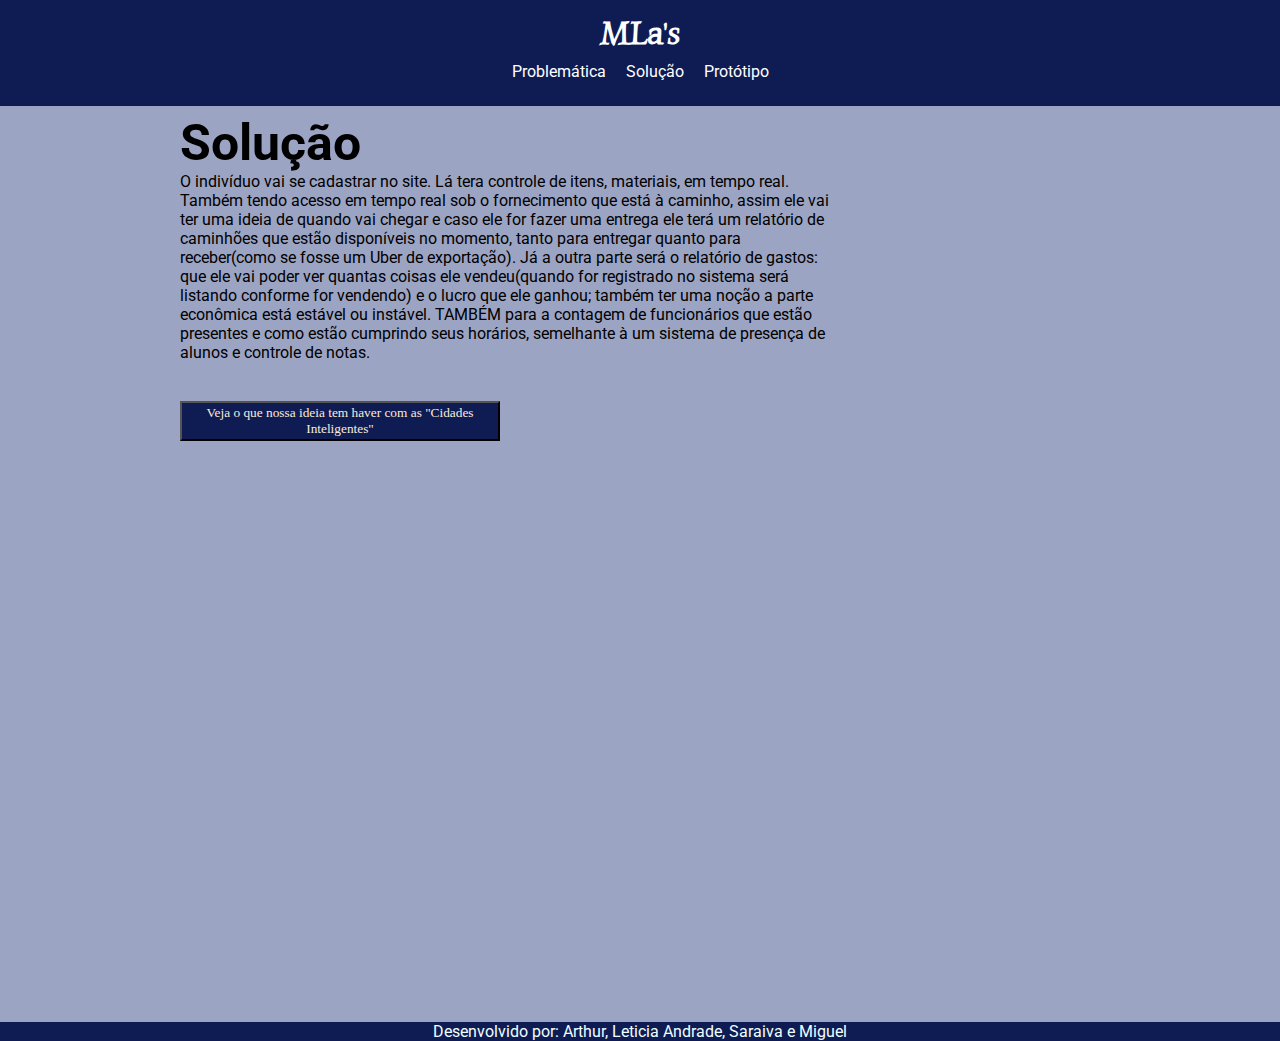
<file: mlas/index.html>
<!DOCTYPE html>
<html lang="en">
<head>
    <meta charset="UTF-8">
    <meta http-equiv="X-UA-Compatible" content="IE=edge">
    <meta name="viewport" content="width=device-width, initial-scale=1.0">
    <link rel="stylesheet" href="solucao/style.css">
    <link rel="preconnect" href="https://fonts.googleapis.com">
    <link rel="preconnect" href="https://fonts.gstatic.com" crossorigin>
    <link href="https://fonts.googleapis.com/css2?family=Luxurious+Roman&display=swap" rel="stylesheet">
    <link rel="preconnect" href="https://fonts.googleapis.com">
    <link rel="preconnect" href="https://fonts.gstatic.com" crossorigin>
    <link href="https://fonts.googleapis.com/css2?family=Roboto:ital,wght@0,400;1,300&display=swap" rel="stylesheet">
    <title>Solução</title>
</head>
<body>
    <!-- Cabeçalho feito por Leticia Saraiva -->
    <header id="area-cabecalho">
        <nav>
            <div class="nav">
                <h1 class="logo">MLa's</h1>
                <section>
                    <ul>
                        <li>
                            <a href="problema/problematica.html">Problemática</a>
                        </li>
                        <li>
                            <a href="#">Solução</a>
                        </li>
                        <li>
                            <a href="prototipo/index.html">Protótipo</a>
                        </li>
                    </ul>
                </section>
            </div>
        </nav>
</header>


<!-- Toda área da página da solução feita por Arthur -->
<Main id="area-principal">

    <section id="area-solucao">

        <article class="postagem">
            <h2 class="postagem-titulo">Solução</h2>
            <p>O indivíduo vai se cadastrar no site.
                Lá tera controle de itens, materiais, em tempo real. Também tendo acesso em tempo real sob o fornecimento que está à caminho, assim ele vai ter uma ideia de quando vai chegar e caso ele for fazer uma entrega ele terá um relatório de caminhões que estão disponíveis no momento, tanto para entregar quanto para receber(como se fosse um Uber de exportação). Já a outra parte será o relatório de gastos: que ele vai poder ver quantas coisas ele vendeu(quando for registrado no sistema será listando conforme for vendendo) e o lucro que ele ganhou; também ter uma noção a parte econômica está estável ou instável. TAMBÉM para a contagem de funcionários que estão presentes e como estão cumprindo seus horários, semelhante à um sistema de presença de alunos e controle de notas.
            </p>

            <div id="myModal" class="modal">
                <div class="modal-content">
                    <span class="close">FECHAR</span>
                    <p>Os critérios que seguimos com isso são: infraestrutura; economia e a aplicação da tecnologia para uma melhor execução e uso desta ferramenta.</p>
                </div>
            </div>
        
            <button id="myBtn">Veja o que nossa ideia tem haver com as "Cidades Inteligentes"</button>
        </article>
    </section>
</Main>

    <footer>
        <p>Desenvolvido por: Arthur, Leticia Andrade, Saraiva e Miguel</p>
    </footer>
    
    <script src="solucao/app.js"></script>

</body>
</html>
</file>
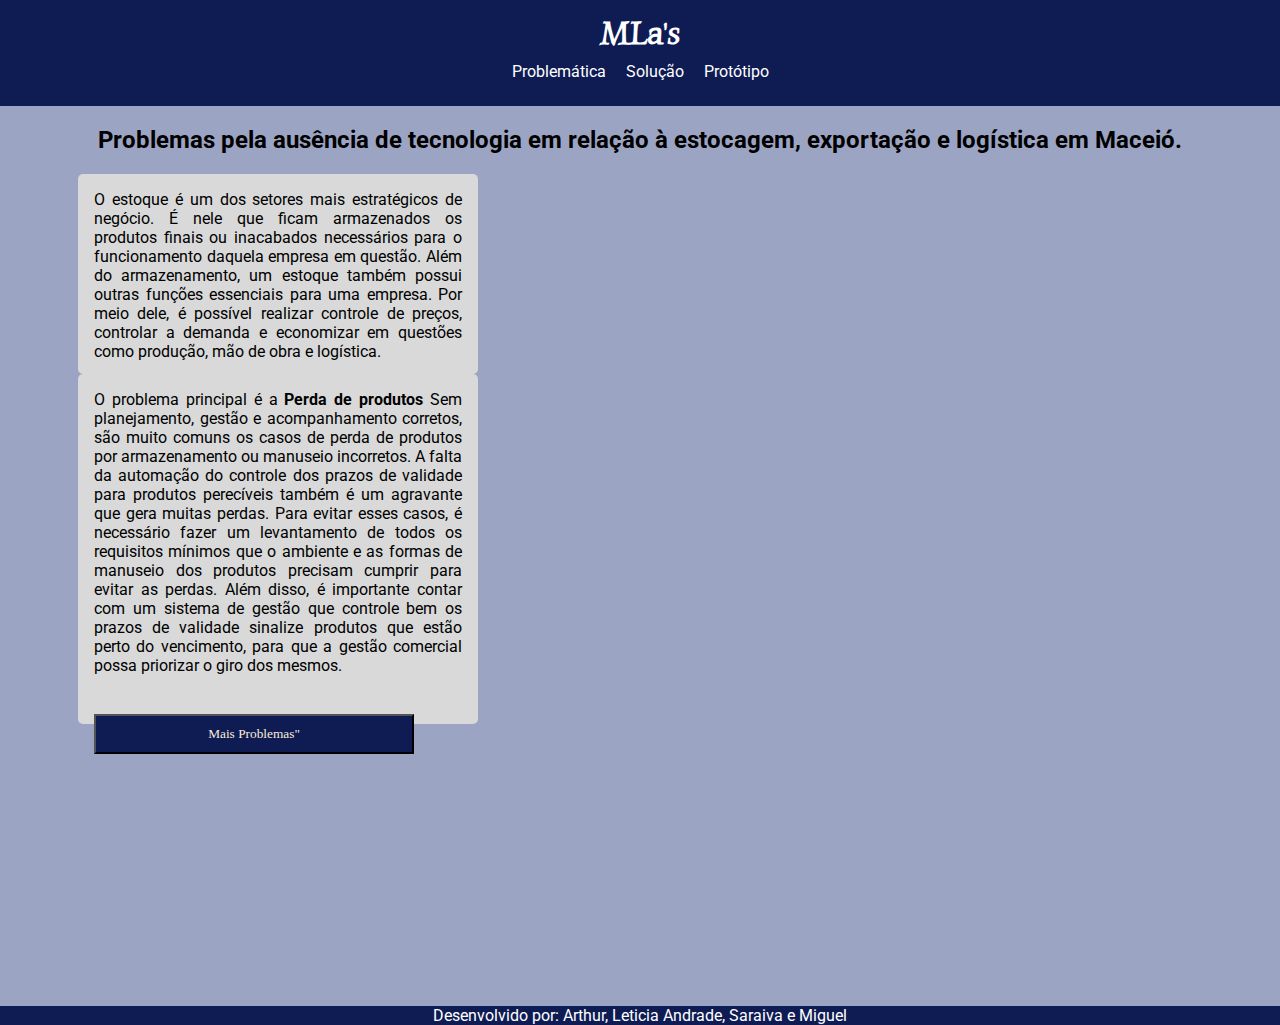
<file: mlas/problema/problematica.html>
<!DOCTYPE html>
<html lang="en">
<head>
    <meta charset="UTF-8">
    <meta http-equiv="X-UA-Compatible" content="IE=edge">
    <meta name="viewport" content="width=device-width, initial-scale=1.0">
    <!-- <link rel="stylesheet" href="../solucao/style.css"> -->
    <link rel="stylesheet" href="./estilo.css">
    <link rel="preconnect" href="https://fonts.googleapis.com">
    <link rel="preconnect" href="https://fonts.gstatic.com" crossorigin>
    <link href="https://fonts.googleapis.com/css2?family=Luxurious+Roman&display=swap" rel="stylesheet">
    <link rel="preconnect" href="https://fonts.googleapis.com">
    <link rel="preconnect" href="https://fonts.gstatic.com" crossorigin>
    <link href="https://fonts.googleapis.com/css2?family=Roboto:ital,wght@0,400;1,300&display=swap" rel="stylesheet">
    <title>Solução</title>
</head>
<body>
    <!-- Cabeçalho feito por Leticia Saraiva -->
    <header id="area-cabecalho">
        <nav>
            <div class="nav">
                <h1 class="logo">MLa's</h1>
                <section>
                    <ul>
                        <li>
                            <a href="./problematica.html">Problemática</a>
                        </li>
                        <li>
                            <a href="../index.html">Solução</a>
                        </li>
                        <li>
                            <a href="../prototipo/index.html">Protótipo</a>
                        </li>
                    </ul>
                </section>
            </div>
        </nav>
</header>


<!-- Toda área da página da problema feita por Leticia Andrade -->
<Main id="area-principal">

    <section id="secao">

        <article class="postagem-problema">
            <h2 class="postagem-titulo-problema">Problemas pela ausência de tecnologia em relação à estocagem, exportação e logística em Maceió.</h2>
            <article class="bloco-texto1">
                <p>
                    O estoque é um dos setores mais estratégicos de negócio.
                    É nele que ficam armazenados os produtos finais ou inacabados
                    necessários para o funcionamento daquela empresa em questão.
                    Além do armazenamento, um estoque também possui outras funções
                    essenciais para uma empresa. Por meio dele, é possível realizar controle de
                    preços, controlar a demanda e economizar em questões como produção, mão de obra e logística.
                 </p>   
        </article>
            <article class="bloco-texto2">
                <p>
                    O problema principal é a <strong>Perda de produtos</strong>
                    Sem planejamento, gestão e acompanhamento corretos, 
                    são muito comuns os casos de perda de produtos por armazenamento ou manuseio incorretos.
                    A falta da automação do controle dos prazos de validade para produtos perecíveis
                    também é um agravante que gera muitas perdas. 
                    Para evitar esses casos, é necessário fazer um levantamento de todos os requisitos
                    mínimos que o ambiente e as formas de manuseio dos produtos precisam cumprir para evitar as
                    perdas. Além disso, é importante  contar com um sistema de gestão que controle bem os prazos
                    de validade sinalize produtos que estão perto do vencimento, para que a gestão comercial possa
                    priorizar o giro dos mesmos. 
                 </p>   

                 <div id="myModal" class="modal">
                    <div class="modal-content">
                        <span class="close">FECHAR</span>
                        <p>2. Falta de produtos carro-chefe
                            Na maioria dos comércios, há um pequeno grupo de produtos que representam boa parte do faturamento do negócio. Sendo assim, quando algum desses produtos está em falta, a empresa compromete muito seu fluxo de caixa.
                            
                            Sem o controle e o monitoramento adequados, as chances desses furos de estoque são muito maiores. Para evitar esse transtorno, é importante criar e manter um processo de controle e monitoramento do estoque, como balanços, por exemplo. 
                            
                            Quando a empresa conta com um sistema de gestão e mantém a disciplina de registrar corretamente todas as entradas e saídas de produtos, o balanço fica pronto em poucos cliques e a tomada de decisão sobre que produtos comprar é bem mais lucrativa.  </p>
                        <p>3. Má gestão de vendas e tempo
                            A eficiência da gestão de um estoque está diretamente ligada à facilidade do entendimento do seu funcionamento. Isso contempla a velocidade para  encontrar os produtos estocados, fácil extração de relatórios de quantidades, de vencimentos, de giro, de custos totais dos produtos, entre outros. 
                            
                            Por isso, é primordial que o estoque seja bem planejado e  que o time que atua neste setor seja bem capacitado para entender e manter esse planejamento. Nesse aspecto , os sistemas de gestão também são grandes aliados, uma vez que comportam mapas de processos e regras para todas as atividades, mantendo históricos para consultas e gerando mais assertividade e produtividade no trabalho. </p>
                        <p>4. Estoque sem giro = dinheiro parado
                            Manter um estoque mínimo para suprir a rotina comercial sem prejuízo nas vendas devido à logística de reabastecimento é vital para manter o fluxo de caixa da empresa em ordem. 
                            
                            No entanto, manter o estoque alto demais significa o  “congelamento” de um capital que poderia estar sendo investido em outras áreas igualmente ou até mais relevantes.
                            
                            Por isso, ter conhecimento do tempo médio de giro das mercadorias, da listagem dos produtos mais vendidos e das tendências de consumo de mercado é essencial na hora das compras. Sem esses dados, é muito comum um comprador aproveitar ofertas e condições especiais e acabar comprando uma quantidade alta de produtos, que levará tempo demais para girar.</p>
                    </div>
                </div>
            
                <button id="myBtn">Mais Problemas"</button>
        
    </section>
</Main>

    <footer>
        <p>Desenvolvido por: Arthur, Leticia Andrade, Saraiva e Miguel</p>
    </footer>

    <script src="./app.js"></script>

</body>
</html>
</file>
<file: mlas/solucao/style.css>
@import url('https://fonts.googleapis.com/css2?family=Roboto&display=swap');
*{
    padding: 0;
    margin: 0;
    box-sizing: border-box;
}

/* Cabeçalho */

@media (max-widt: 700px) {
    .nav{
       flex-direction: column;
       align-items: unset;
    }
    ul{
       text-align: center;
    }
    .nav{
       padding-top: 20px;
    }
}

.logo{
    font-family: 'Luxurious Roman';
}

.nav{
    background-color: #0F1C54;
    font-family: 'Roboto';
    color: #fff;
    padding: 0 20px;
    align-items: center;
    justify-content: center;
    flex-direction: column;

}

h1, a{
    color: #fff;
    text-decoration: none;
}

ul{
    list-style: none;
    align-items: center;
    display: flex;
    flex-direction: row;
    text-align: center;
    justify-content: center;
  
}

li{
    padding: 10px;
}

h1{
    justify-content: center;
    display: flex;
    align-items: center;
    font-family: 'Luxurious Roman';
}



li:hover,  
button:hover{
    cursor: pointer;
    opacity: 0.8;
    background-color:  #9ca4c4; 
}

@media (max-widt: 700px) {
     .nav{
        flex-direction: column;
        align-items: unset;
     }
     ul{
        text-align: center;
     }
     .nav{
        padding-top: 20px;
     }
}

*{
    margin: 0;
    padding: 0;

}

header{
    color: aliceblue;
    background-color: #0F1C54;
}

#area-solucao{
    display: flex;
    flex-wrap: wrap;
}

header, h4{
    text-align: center;
}

#area-cabecalho{
    padding: 0.9rem;
    background-color: #0F1C54;
    text-align: center;
   
}

area-menu:hover,  
button:hover{
    cursor: pointer;
    opacity: 0.8;
    background-color:  #9ca4c4; 
}

#area-logo, #area-menu{
    padding: 0.7em;

}

.area-menu:hover{
    cursor: pointer;
    opacity: 0 8;
    background-color: #9ca4c4;
}

#area-menu a{
    text-decoration: none;
    border-radius: 8px;
}

#area-menu a:link, #area-menu a:visited{
    color: #ffff;
    padding: 8px 12px;
}

/* Main */

main{
    height: 100vh;
}

/* main {
    
    font-family: 'Roboto';
    text-align: center;
    display: flex;
    justify-content: space-evenly;
    align-items: center;
} */

body{
    font-size: 1rem;
    background-color: #9CA4C4;
}

.postagem-titulo{
    font-size: 50px;
}

#area-principal{
    width: 57.5rem;
    margin: 0.5em auto;
    display: flex;
    flex-wrap: wrap;
}

#area-solucao{
    width: 41.25rem;
}

main{
    font-family: 'Roboto', sans-serif;
}

/* Rodapé */

footer{
    background-color: #0F1C54;
    color: azure;
    text-align: center;
    font-size: medium;
    font-family: 'Roboto';
}

/* COLOCANDO BOTÃO PARA INFORMAÇÃO - MODAL */

.modal{
    display: none;
    position: fixed;
    z-index: 1;
    left: 0;
    top: 0;
    width: 100%;
    height: 100%;
    overflow: auto;
    background-color: rgba(0, 0, 0, 0.4);
}

.modal-content{
    background-color: #fefefe;
    margin: 15% auto;
    padding: 20px;
    border: 1px solid #888;
    width: 80%;
}

#myBtn{
    align-items: center;
    font-family: Georgia, 'Times New Roman', Times, serif;
    margin-top: 39px;
    height: 40px;
    width: 20rem;
    background-color: #0F1C54;
    color: antiquewhite;
}

.close{
    color: #aaa;
    float: right;
    font-size: 28px;
    font-weight: bold;
}

.close:hover,
.close:focus{
    color: black;
    text-decoration: none;
    cursor: pointer;
}
</file>
<file: mlas/problema/estilo.css>
@import url('https://fonts.googleapis.com/css2?family=Luxurious+Roman&family=Roboto&display=swap');


* {
    padding: 0;
    margin: 0;
    box-sizing: border-box;
}

/* Cabeçalho */

@media (max-widt: 700px) {
    .nav{
       flex-direction: column;
       align-items: unset;
    }
    ul{
       text-align: center;
    }
    .nav{
       padding-top: 20px;
    }
}

.logo{
    font-family: 'Luxurious Roman';
}

.nav{
    background-color: #0F1C54;
    font-family: 'Roboto';
    color: #fff;
    padding: 0 20px;
    align-items: center;
    justify-content: center;
    flex-direction: column;

}

h1, a{
    color: #fff;
    text-decoration: none;
}

ul{
    list-style: none;
    align-items: center;
    display: flex;
    flex-direction: row;
    text-align: center;
    justify-content: center;
  
}

li{
    padding: 10px;
}

h1{
    justify-content: center;
    display: flex;
    align-items: center;
    font-family: 'Luxurious Roman';
}



li:hover,  
button:hover{
    cursor: pointer;
    opacity: 0.8;
    background-color:  #9ca4c4; 
}

@media (max-widt: 700px) {
     .nav{
        flex-direction: column;
        align-items: unset;
     }
     ul{
        text-align: center;
     }
     .nav{
        padding-top: 20px;
     }
}

*{
    margin: 0;
    padding: 0;

}

header{
    color: aliceblue;
    background-color: #0F1C54;
}

#area-solucao{
    display: flex;
    flex-wrap: wrap;
}

header, h4{
    text-align: center;
}

#area-cabecalho{
    padding: 0.9rem;
    background-color: #0F1C54;
    text-align: center;
   
}

area-menu:hover,  
button:hover{
    cursor: pointer;
    opacity: 0.8;
    background-color:  #9ca4c4; 
}

#area-logo, #area-menu{
    padding: 0.7em;

}

.area-menu:hover{
    cursor: pointer;
    opacity: 0 8;
    background-color: #9ca4c4;
}

#area-menu a{
    text-decoration: none;
    border-radius: 8px;
}

#area-menu a:link, #area-menu a:visited{
    color: #ffff;
    padding: 8px 12px;
}



footer {
    background-color: #0F1C54;
    color: #fff;
    font-family: 'Roboto';
    text-align: center;
}

.secao{
    display: flex;
    justify-content: space-evenly;
    align-items: center;

   
}


.bloco-texto1{
    width: 400px;
    height: 200px;
    border-radius: 5px;
    background-color: #D9D9D9;
    padding: 1rem;
    text-align: justify;
}

.bloco-texto2{
    width: 400px;
    height: 350px;
    border-radius: 5px;
    background-color: #D9D9D9;
    padding: 1rem;
    text-align: justify;
}


/* Main */

@import url('https://fonts.googleapis.com/css2?family=Luxurious+Roman&family=Roboto&display=swap');


* {
    padding: 0;
    margin: 0;
    box-sizing: border-box;
}

header {
    background-color: #0F1C54;
    font-family: 'Roboto';
    color: #fff;
    text-align: center;
}



main {
    background-color: #9ca4c4;
    font-family: 'Roboto';
    height: 100vh;
}


#secao{
    display: flex;
    justify-content: space-evenly;
    align-items: center;

}

main article .postagem-titulo-problema{
    margin: 20px;
    
    
}

/* .texto1{
    width: 40px;
    background-color: #ffffff;
} */

/* MODAL */

.modal{
    display: none;
    position: fixed;
    z-index: 1;
    left: 0;
    top: 0;
    width: 100%;
    height: 100%;
    overflow: auto;
    background-color: rgba(0, 0, 0, 0.4);
}

.modal-content{
    background-color: #fefefe;
    margin: 15% auto;
    padding: 20px;
    border: 1px solid #888;
    width: 80%;
}

#myBtn{
    align-items: center;
    font-family: Georgia, 'Times New Roman', Times, serif;
    margin-top: 39px;
    height: 40px;
    width: 20rem;
    background-color: #0F1C54;
    color: antiquewhite;
}

.close{
    color: #aaa;
    float: right;
    font-size: 28px;
    font-weight: bold;
}

.close:hover,
.close:focus{
    color: black;
    text-decoration: none;
    cursor: pointer;
}
</file>
